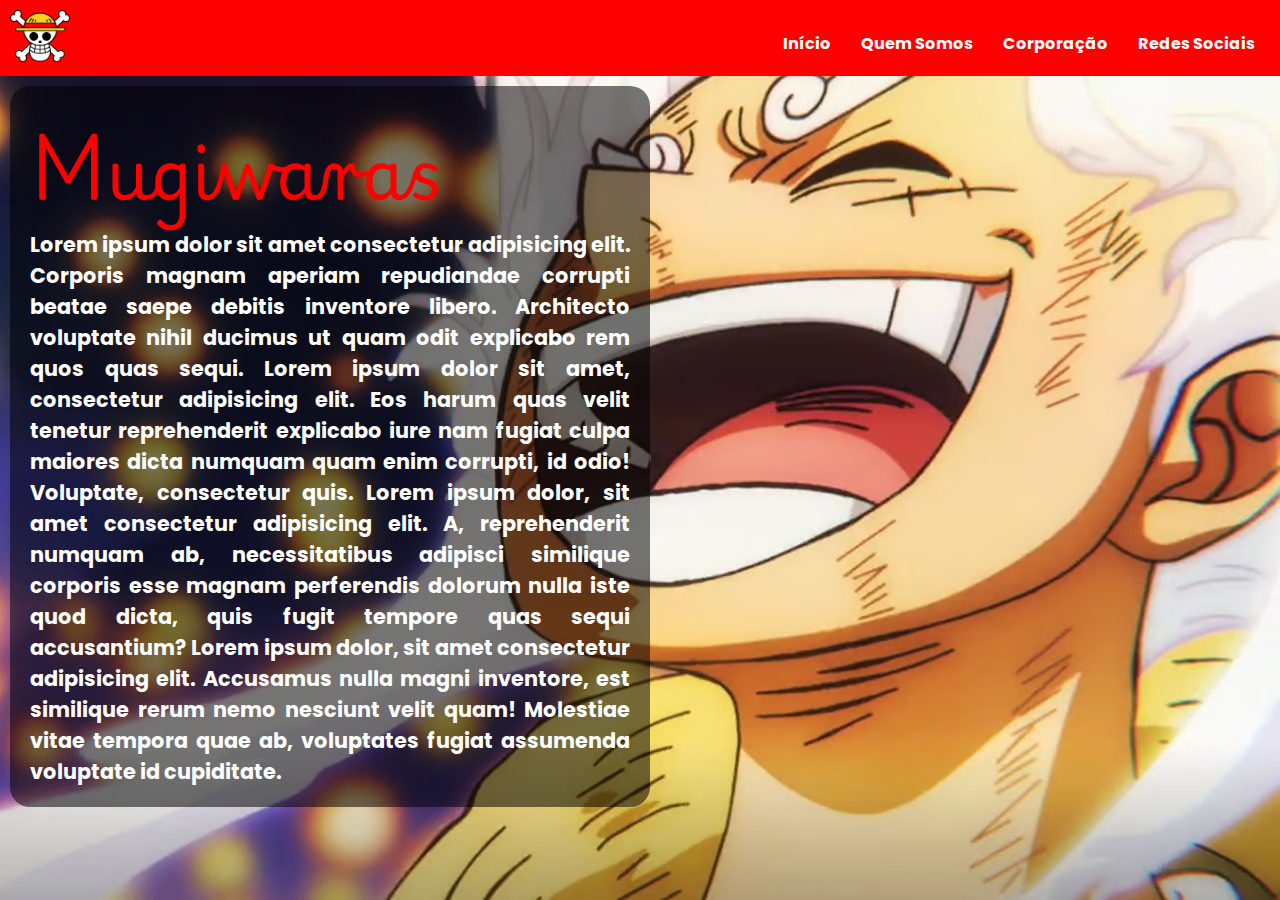
<file: index.html>
<!DOCTYPE html>
<html lang="pt-br">
<head>
    <meta charset="UTF-8">
    <meta name="viewport" content="width=device-width, initial-scale=1.0">
    <title>Mugiwaras - Início</title>
    <link rel="stylesheet" href="estilos/style.css">
    <link rel="stylesheet" href="estilos/media-query.css">
    <link rel="shortcut icon" href="/imagens/Crountch-One-Piece-Jolly-Roger-Luffys-flag.16.png" type="image/x-icon">
    <link rel="stylesheet" href="https://fonts.googleapis.com/css2?family=Material+Symbols+Outlined:opsz,wght,FILL,GRAD@20..48,100..700,0..1,-50..200" />
</head>
<body onresize="mudouTamanho()">
    <header>
        <section class="collapse-home">
            <section class="icon">
                <a href="index.html"><img src="/imagens/mugiwara-logo-303FD55C54-seeklogo.com.png" alt=""></a>
                </section>
            <div class="menu-icon">
                <span class="material-symbols-outlined" id="burger" onclick="clickMenu()">menu</span>
            </div>
                <menu id="itens">
                <ul>
                    <li><a href="/navegacao/redes-sociais.html" class="nav-links">Redes Sociais</a></li>
                    <li><a href="/navegacao/corporacao.html" class="nav-links">Corporação</a></li>
                    <li><a href="/navegacao/quem-somos.html" class="nav-links">Quem Somos</a></li>
                    <li><a href="index.html" class="nav-links">Início</a></li>
                </ul>
            </menu>
    </header>
    <main>
        <section class="img-home">
            <h1 class="title-home">Mugiwaras</h1>
            <p class="p-home">Lorem ipsum dolor sit amet consectetur adipisicing elit. Corporis magnam aperiam repudiandae corrupti beatae saepe debitis inventore libero. Architecto voluptate nihil ducimus ut quam odit explicabo rem quos quas sequi. Lorem ipsum dolor sit amet, consectetur adipisicing elit. Eos harum quas velit tenetur reprehenderit explicabo iure nam fugiat culpa maiores dicta numquam quam enim corrupti, id odio! Voluptate, consectetur quis. Lorem ipsum dolor, sit amet consectetur adipisicing elit. A, reprehenderit numquam ab, necessitatibus adipisci similique corporis esse magnam perferendis dolorum nulla iste quod dicta, quis fugit tempore quas sequi accusantium? Lorem ipsum dolor, sit amet consectetur adipisicing elit. Accusamus nulla magni inventore, est similique rerum nemo nesciunt velit quam! Molestiae vitae tempora quae ab, voluptates fugiat assumenda voluptate id cupiditate.</p>
        </section>
    </main>
    <!--<section class="home-pg2">
        <section class="title-home" id="title2">
            <h5>Donos da Comunidade</h5>
        </section>
        <section class="card">
            <img src="/imagens/f98250373d.webp" alt="">
            <h1>Smoke</h1>
            <p>Lorem ipsum dolor sit, amet consectetur adipisicing elit. Officia, cum quas dolorem magnam delectus officiis. Eos, quia. Sint voluptatum culpa tempora quidem, saepe molestias, inventore itaque veritatis velit illo quod?</p>
        </section>
        <section class="card">
            <img src="/imagens/f98250373d.webp" alt="">
            <h1>Smoke</h1>
            <p>Lorem ipsum dolor sit, amet consectetur adipisicing elit. Officia, cum quas dolorem magnam delectus officiis. Eos, quia. Sint voluptatum culpa tempora quidem, saepe molestias, inventore itaque veritatis velit illo quod?</p>
        </section>
        <section class="card">
            <img src="/imagens/f98250373d.webp" alt="">
            <h1>Smoke</h1>
            <p>Lorem ipsum dolor sit, amet consectetur adipisicing elit. Officia, cum quas dolorem magnam delectus officiis. Eos, quia. Sint voluptatum culpa tempora quidem, saepe molestias, inventore itaque veritatis velit illo quod?</p>
        </section>
        <section class="card">
            <img src="/imagens/f98250373d.webp" alt="">
            <h1>Smoke</h1>
            <p>Lorem ipsum dolor sit, amet consectetur adipisicing elit. Officia, cum quas dolorem magnam delectus officiis. Eos, quia. Sint voluptatum culpa tempora quidem, saepe molestias, inventore itaque veritatis velit illo quod?</p>
        </section>-->
    <script src="app.js">
    </script>
</body>
</html>
</file>
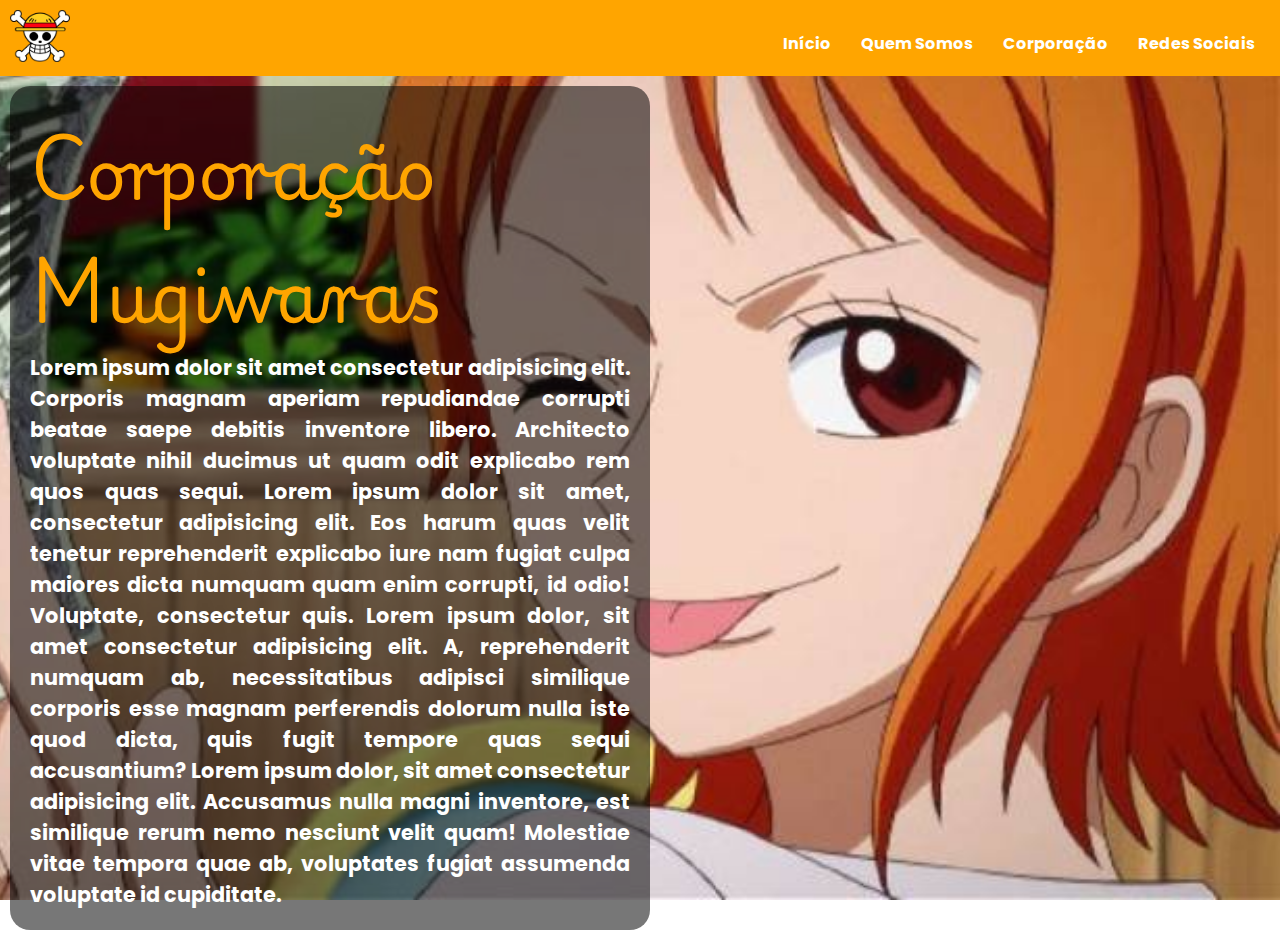
<file: navegacao/corporacao.html>
<!DOCTYPE html>
<html lang="pt-br">
<head>
    <meta charset="UTF-8">
    <meta name="viewport" content="width=device-width, initial-scale=1.0">
    <title>Mugiwaras - Corporação</title>
    <link rel="stylesheet" href="/estilos/style.css">
    <link rel="stylesheet" href="/estilos/media-query.css">
    <link rel="shortcut icon" href="/imagens/Crountch-One-Piece-Jolly-Roger-Luffys-flag.16.png" type="image/x-icon">
    <link rel="stylesheet" href="https://fonts.googleapis.com/css2?family=Material+Symbols+Outlined:opsz,wght,FILL,GRAD@20..48,100..700,0..1,-50..200" />
</head>
<body onresize="mudouTamanho()" id="img-corp">
    <header>
        <section class="collapse-home" id="navbar-corp">
            <section class="icon">
                <a href="/index.html"><img src="/imagens/mugiwara-logo-303FD55C54-seeklogo.com.png" alt=""></a>
                </section>
            <div class="menu-icon">
                <span class="material-symbols-outlined" id="burger" onclick="clickMenu()">menu</span>
            </div>
                <menu id="itens">
                <ul>
                    <li><a href="/navegacao/redes-sociais.html" class="nav-links">Redes Sociais</a></li>
                    <li><a href="/navegacao/corporacao.html" class="nav-links">Corporação</a></li>
                    <li><a href="/navegacao/quem-somos.html" class="nav-links">Quem Somos</a></li>
                    <li><a href="/index.html" class="nav-links">Início</a></li>
                </ul>
            </menu>
    </header>
    <main>
        <section class="img-home">
            <h1 class="title-home" id="title-corp">Corporação Mugiwaras</h1>
            <p class="p-home">Lorem ipsum dolor sit amet consectetur adipisicing elit. Corporis magnam aperiam repudiandae corrupti beatae saepe debitis inventore libero. Architecto voluptate nihil ducimus ut quam odit explicabo rem quos quas sequi. Lorem ipsum dolor sit amet, consectetur adipisicing elit. Eos harum quas velit tenetur reprehenderit explicabo iure nam fugiat culpa maiores dicta numquam quam enim corrupti, id odio! Voluptate, consectetur quis. Lorem ipsum dolor, sit amet consectetur adipisicing elit. A, reprehenderit numquam ab, necessitatibus adipisci similique corporis esse magnam perferendis dolorum nulla iste quod dicta, quis fugit tempore quas sequi accusantium? Lorem ipsum dolor, sit amet consectetur adipisicing elit. Accusamus nulla magni inventore, est similique rerum nemo nesciunt velit quam! Molestiae vitae tempora quae ab, voluptates fugiat assumenda voluptate id cupiditate.</p>
        </section>
    </main>
    <script src="/app.js">
    </script>
</body>
</html>
</file>
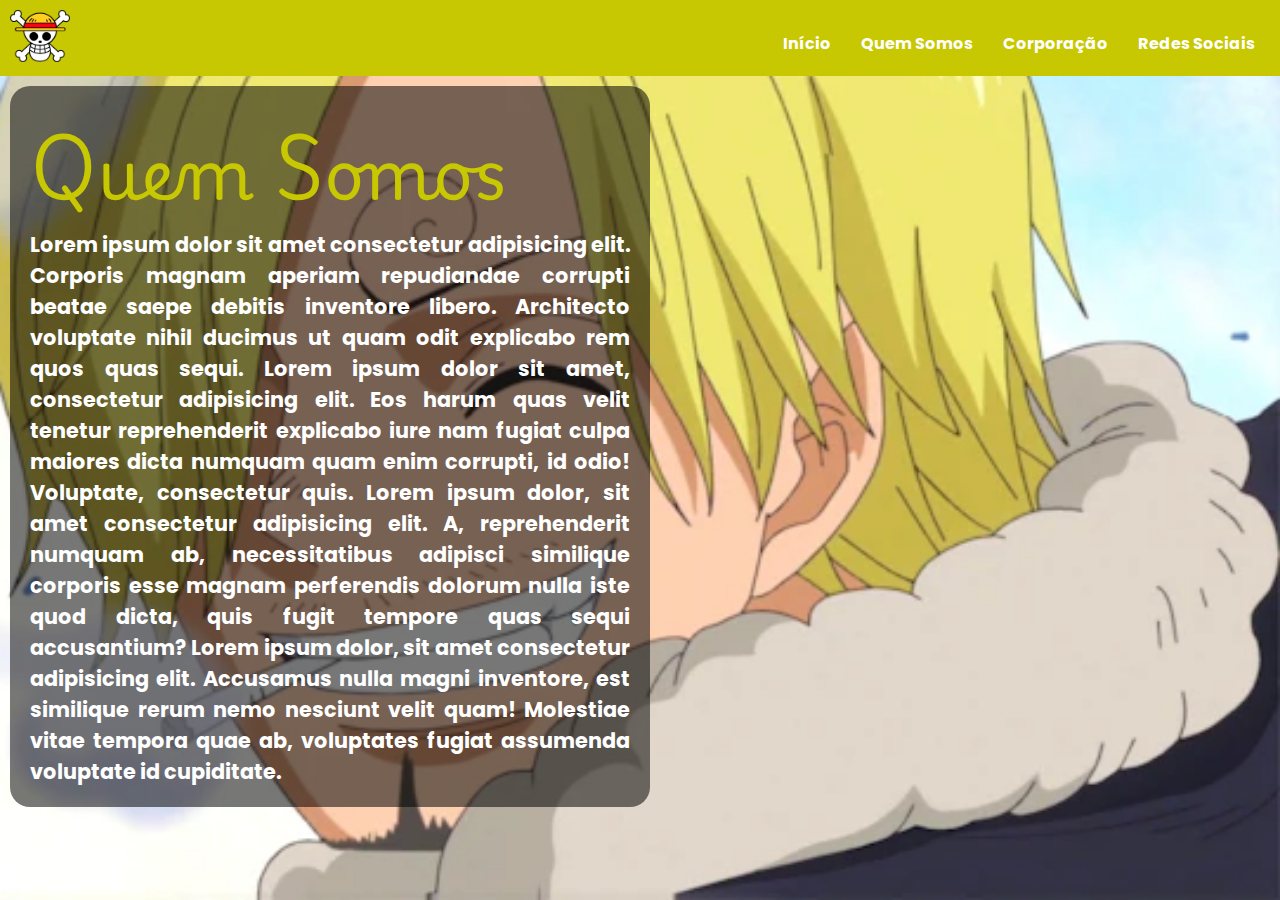
<file: navegacao/quem-somos.html>
<!DOCTYPE html>
<html lang="pt-br">
<head>
    <meta charset="UTF-8">
    <meta name="viewport" content="width=device-width, initial-scale=1.0">
    <title>Mugiwaras - Quem Somos</title>
    <link rel="stylesheet" href="/estilos/style.css">
    <link rel="stylesheet" href="/estilos/media-query.css">
    <link rel="shortcut icon" href="/imagens/Crountch-One-Piece-Jolly-Roger-Luffys-flag.16.png" type="image/x-icon">
    <link rel="stylesheet" href="https://fonts.googleapis.com/css2?family=Material+Symbols+Outlined:opsz,wght,FILL,GRAD@20..48,100..700,0..1,-50..200" />
</head>
<body onresize="mudouTamanho()" id="img-sm">
    <header>
        <section class="collapse-home" id="navbar-sm">
            <section class="icon">
                <a href="/index.html"><img src="/imagens/mugiwara-logo-303FD55C54-seeklogo.com.png" alt="" onresize="exibirIcon()"></a>
                </section>
            <div class="menu-icon">
                <span class="material-symbols-outlined" id="burger" onclick="clickMenu()">menu</span>
            </div>
                <menu id="itens">
                <ul>
                    <li><a href="/navegacao/redes-sociais.html" class="nav-links">Redes Sociais</a></li>
                    <li><a href="/navegacao/corporacao.html" class="nav-links">Corporação</a></li>
                    <li><a href="/navegacao/quem-somos.html" class="nav-links">Quem Somos</a></li>
                    <li><a href="/index.html" class="nav-links">Início</a></li>
                </ul>
            </menu>
    </header>
    <main>
        <section class="img-sm">
            <h1 class="title-home" id="title-sm">Quem Somos</h1>
            <p class="p-home">Lorem ipsum dolor sit amet consectetur adipisicing elit. Corporis magnam aperiam repudiandae corrupti beatae saepe debitis inventore libero. Architecto voluptate nihil ducimus ut quam odit explicabo rem quos quas sequi. Lorem ipsum dolor sit amet, consectetur adipisicing elit. Eos harum quas velit tenetur reprehenderit explicabo iure nam fugiat culpa maiores dicta numquam quam enim corrupti, id odio! Voluptate, consectetur quis. Lorem ipsum dolor, sit amet consectetur adipisicing elit. A, reprehenderit numquam ab, necessitatibus adipisci similique corporis esse magnam perferendis dolorum nulla iste quod dicta, quis fugit tempore quas sequi accusantium? Lorem ipsum dolor, sit amet consectetur adipisicing elit. Accusamus nulla magni inventore, est similique rerum nemo nesciunt velit quam! Molestiae vitae tempora quae ab, voluptates fugiat assumenda voluptate id cupiditate.</p>
        </section>
    </main>
    <script src="/app.js">
    </script>
</body>
</html>
</file>
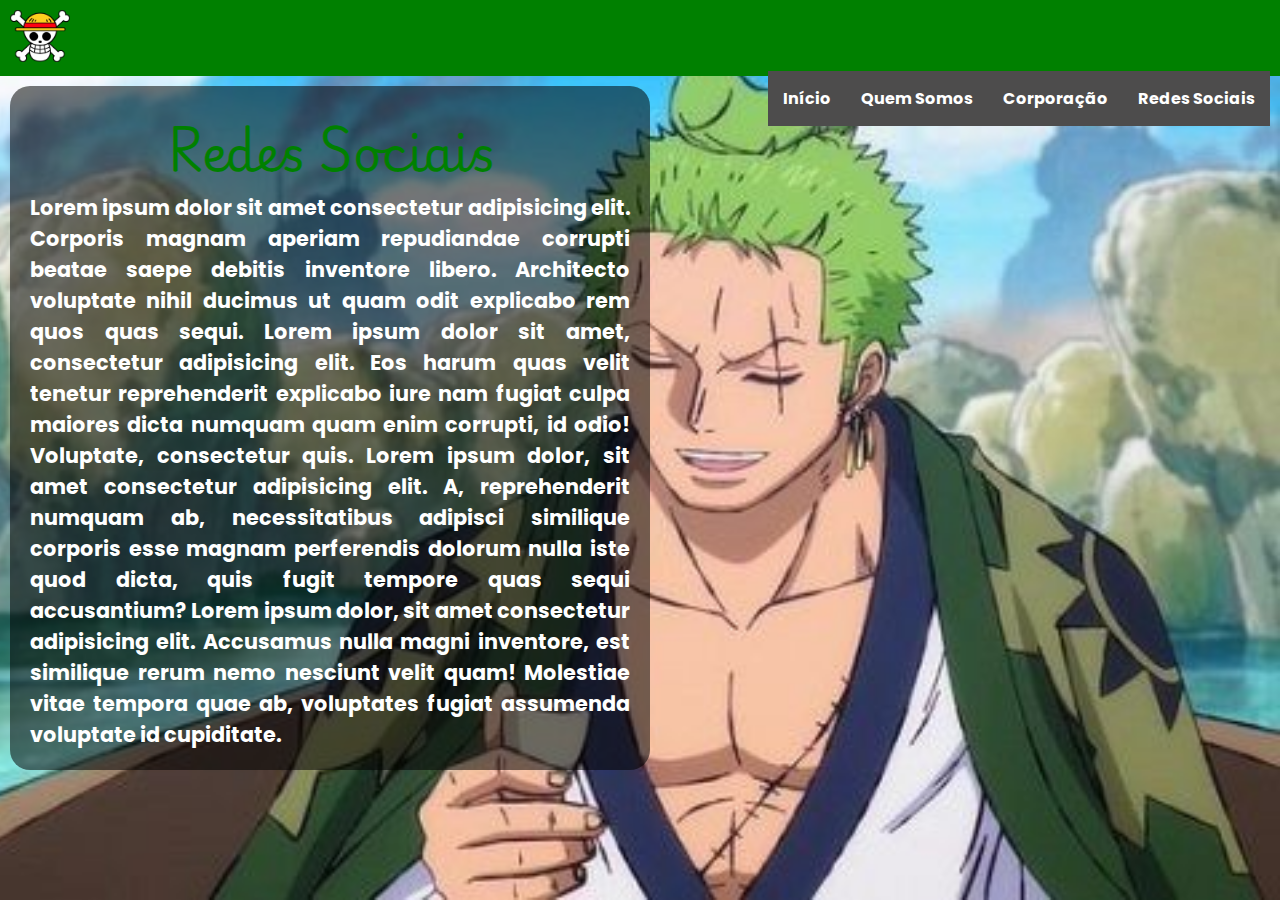
<file: navegacao/redes-sociais.html>
<!DOCTYPE html>
<html lang="pt-br">
<head>
    <meta charset="UTF-8">
    <meta name="viewport" content="width=device-width, initial-scale=1.0">
    <title>Mugiwaras - Redes Sociais</title>
    <link rel="stylesheet" href="/estilos/media-query.css">
    <link rel="stylesheet" href="/estilos/style.css">
    <link rel="shortcut icon" href="/imagens/Crountch-One-Piece-Jolly-Roger-Luffys-flag.16.png" type="image/x-icon">
    <link rel="stylesheet" href="https://fonts.googleapis.com/css2?family=Material+Symbols+Outlined:opsz,wght,FILL,GRAD@20..48,100..700,0..1,-50..200" />
</head>
<body onresize="mudouTamanho()" id="img-rs">
    <header>
        <section class="collapse-home" id="navbar-rs">
            <section class="icon">
                <a href="/index.html"><img src="/imagens/mugiwara-logo-303FD55C54-seeklogo.com.png" alt="" onresize="exibirIcon()"></a>
                </section>
            <div class="menu-icon">
                <span class="material-symbols-outlined" id="burger" onclick="clickMenu()">menu</span>
            </div>
                <menu id="itens">
                <ul>
                    <li><a href="/navegacao/redes-sociais.html" class="nav-links">Redes Sociais</a></li>
                    <li><a href="/navegacao/corporacao.html" class="nav-links">Corporação</a></li>
                    <li><a href="/navegacao/quem-somos.html" class="nav-links">Quem Somos</a></li>
                    <li><a href="/index.html" class="nav-links">Início</a></li>
                </ul>
            </menu>
    </header>
    <main>
        <section class="img-home">
            <h1 class="title-home" id="title-rs">Redes Sociais</h1>
            <p class="p-home">Lorem ipsum dolor sit amet consectetur adipisicing elit. Corporis magnam aperiam repudiandae corrupti beatae saepe debitis inventore libero. Architecto voluptate nihil ducimus ut quam odit explicabo rem quos quas sequi. Lorem ipsum dolor sit amet, consectetur adipisicing elit. Eos harum quas velit tenetur reprehenderit explicabo iure nam fugiat culpa maiores dicta numquam quam enim corrupti, id odio! Voluptate, consectetur quis. Lorem ipsum dolor, sit amet consectetur adipisicing elit. A, reprehenderit numquam ab, necessitatibus adipisci similique corporis esse magnam perferendis dolorum nulla iste quod dicta, quis fugit tempore quas sequi accusantium? Lorem ipsum dolor, sit amet consectetur adipisicing elit. Accusamus nulla magni inventore, est similique rerum nemo nesciunt velit quam! Molestiae vitae tempora quae ab, voluptates fugiat assumenda voluptate id cupiditate.</p>
        </section>
    </main>
    <script src="/app.js">
    </script>
</body>
</html>
</file>
<file: estilos/style.css>
@charset "UTF-8";

@import url('https://fonts.googleapis.com/css2?family=Playwrite+US+Modern:wght@100..400&family=Poppins:ital,wght@0,100;0,200;0,300;0,400;0,500;0,600;0,700;0,800;0,900;1,100;1,200;1,300;1,400;1,500;1,600;1,700;1,800;1,900&display=swap');

:root {
    --font-title: "Playwrite US Modern", cursive;
    --font-padrao-s: "Poppins", sans-serif;
    --cor1: red;
    --cor2: rgb(199, 199, 2);
    --cor3: orange;
    --cor4: green;
}

* {
    margin: 0;
    padding: 0;
    font-family: var(--font-padrao);
}
html, body {
    height: 100%;
    width: 100%;
}

body {
    background: url(../imagens/one-piece-2.jpeg) no-repeat right top fixed;
    background-size: cover;
}

header {
    width: 100vw;
}
.collapse-home {
    background-color : var(--cor1);
    padding: 10px;
}

.icon > a > img {
    width: 60px;
}

#burger {
    margin-top: -40px;
    margin-right: 10px;
    float: right;
    cursor: pointer;
    color: white;
}

.nav-links {
    background-color: rgb(77, 76, 76);
    color: white;
    display: block;
    font-family: var(--font-padrao-s);
    font-weight: bold;
    text-align: center;
    text-decoration: none;
    margin-top: 5px;
    padding: 15px;
}

.nav-links:hover {
    color: rgba(17, 15, 15, 0.486);
    transition: .3s;
}
#navbar-sm {
    background-color: var(--cor2);
}
#img-sm {
    background-image: url(/imagens/sanji.webp);
}
#title-sm {
    color: var(--cor2);
}
#navbar-corp {
    background-color: var(--cor3);
}
#img-corp {
    background-image: url(/imagens/nami.jpg);
}
#title-corp {
    color: var(--cor3);
}
#navbar-rs {
    background-color: var(--cor4);
}
#img-rs {
    background-image: url(/imagens/roronoa-zoro-drink-3c442bc12ef090f0995a2cf93a9c4733.jpg);
}
#title-rs {
    color: var(--cor4);
}
main {
    background-color: rgba(0, 0, 0, 0.534);
    color: white;
    margin: 10px;
    padding: 20px;
    border-radius: 20px;
    max-width: 600px;
}

.title-home {
    font-family: var(--font-title);
    font-size: 3em;
    color: var(--cor1);
    text-align: center;
}

.p-home {
    font-family: var(--font-padrao-s);
    font-weight: bold;
    text-align: justify;
    font-size: 1.3em;
}
/*.home-pg2 {
    display: block;
    background-color: rgb(48, 48, 48);
    width: 100vw;
}
.card {
    margin-top: 20px;
    border-radius: 20px;
    padding: 20px;
    margin: 20px;
    display: inline-block;
    width: 250px;
    font-size: 15px;
    font-weight: bold;
    color: white;
    font-family: var(--font-padrao-s);
    background-color: black;
    position: relative;
    left: 5.5%;
}
.card > img {
    display: block;
    margin: auto;
    border: solid 2px;
    width: 150px;
    height: 150px;
    border-radius: 50%;
    margin-bottom: 30px;
}
.card > h1 {
    text-align: center;
    font-size: 2em;
    margin-bottom: 10px;
}
#title2 {
    text-align: center;
}*/
</file>
<file: estilos/media-query.css>
@charset "UTF-8";

@media screen and (min-width: 768px) {
    span#burger {
        display: none;
    }
    menu {
        display: block;
    }
    menu > ul > li {
        display: block;
        float: right;
    }
    .title-home {
        font-size: 4.3em;
        text-align: left;
    }
    .nav-links {
        margin-top: -50px;
        background-color: transparent;
    }
    /*.card {
        position: relative;
        margin: auto;
        margin: 5px;
    }*/
}
</file>
